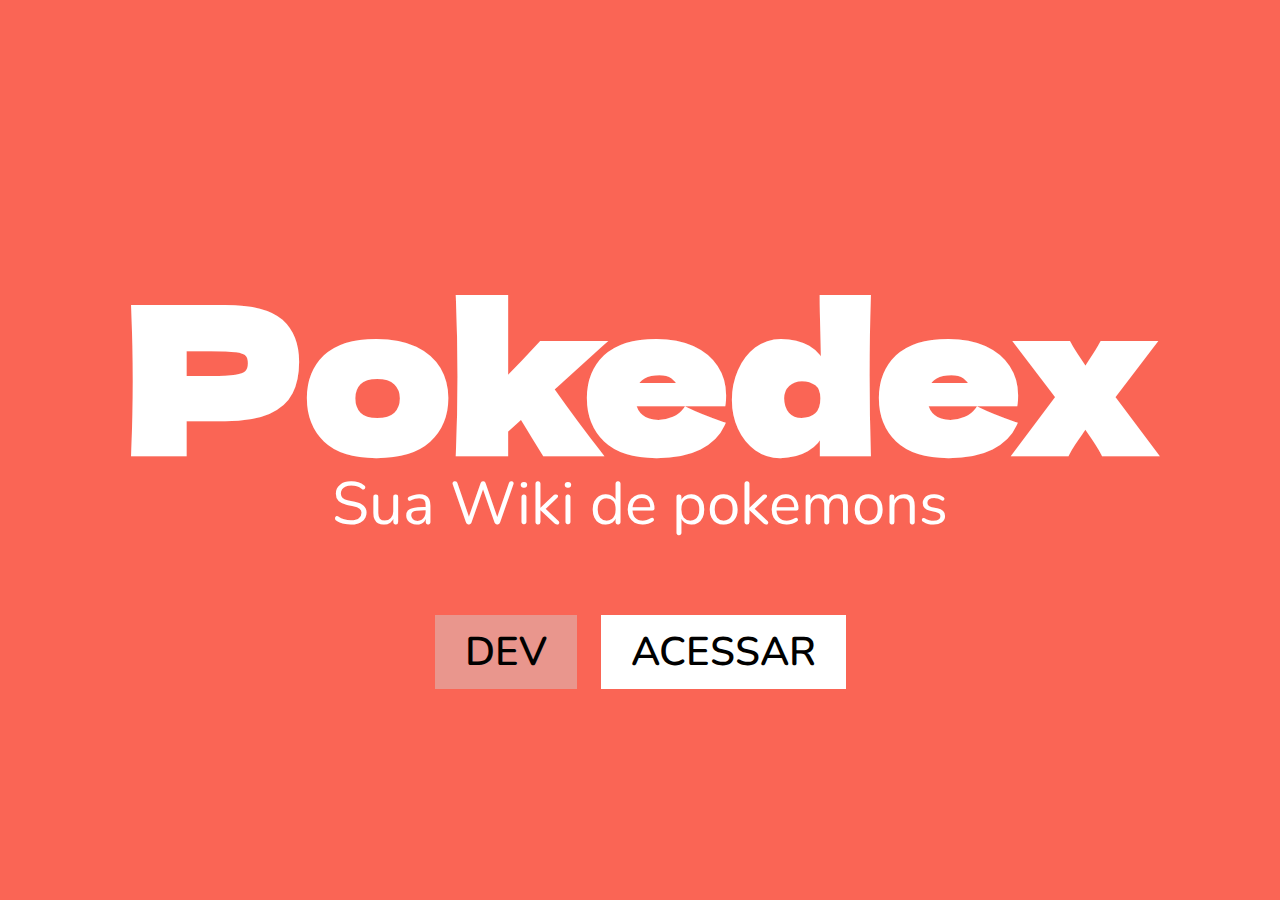
<file: index.html>
<!DOCTYPE html>
<html lang="pt-br">
<head>
  <meta charset="UTF-8">
  <meta http-equiv="X-UA-Compatible" content="IE=edge">
  <meta name="viewport" content="width=device-width, initial-scale=1.0">
  <link rel="stylesheet" href="index.css">
  <link rel="preconnect" href="https://fonts.gstatic.com">
  <link href="https://fonts.googleapis.com/css2?family=Dela+Gothic+One&display=swap" rel="stylesheet">  
  <link rel="preconnect" href="https://fonts.gstatic.com">
  <link href="https://fonts.googleapis.com/css2?family=Dela+Gothic+One&family=Nunito:wght@200;300;400;600;700&display=swap" rel="stylesheet"> 
  <title>Poke</title>
</head>
<body>
  <div class="content">
    <h1>Pokedex</h1>
    <p>Sua Wiki de pokemons</p>
    <div class="buttons">
      <a class="button" href="https://github.com/Ulisses97">Dev</a>
      <a class="button" href="./home.html">Acessar</a>
    </div>
  </div>
</body>
</html>
</file>
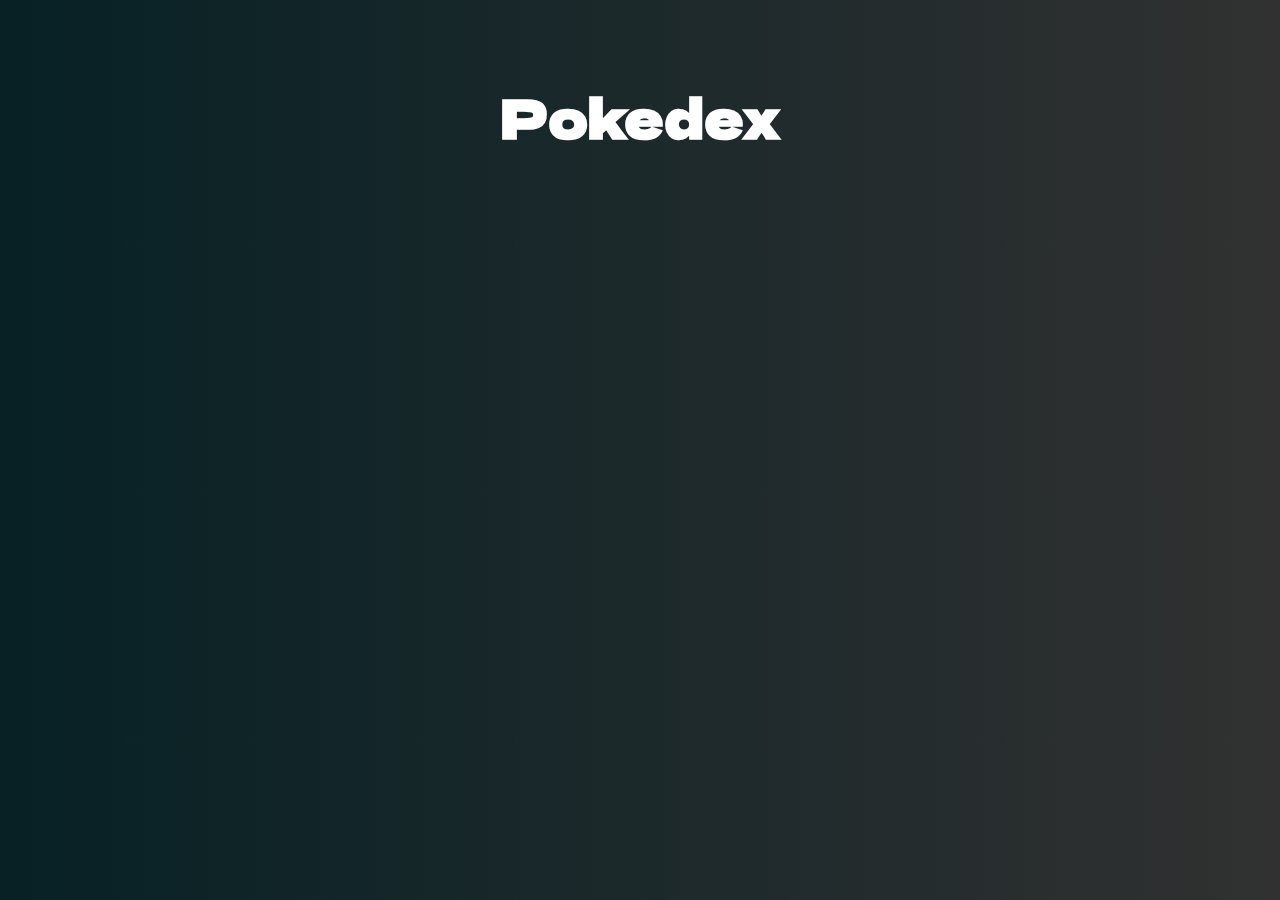
<file: home.html>
<!DOCTYPE html>
<html lang="pt-br">
<head>
  <meta charset="UTF-8">
  <meta http-equiv="X-UA-Compatible" content="IE=edge">
  <meta name="viewport" content="width=device-width, initial-scale=1.0">
  <link rel="stylesheet" href="home.css">
  <link href="https://fonts.googleapis.com/css2?family=Dela+Gothic+One&display=swap" rel="stylesheet">  
  <title>Pokedex</title>
</head>
<body>
  <div class="container">
    <h1>Pokedex</h1>
    <ul data-js="pokedex" class="pokedex"></ul>
  </div>
  
  <script src="./app.js"></script>
</body>
</html>
</file>
<file: index.css>
*{
  margin: 0;
  padding: 0;
  box-sizing: border-box;
}

body{
  background-color: #fa6555;
}

.content{
  height: 100vh;
  display: flex;
  justify-content: center;
  align-items: center;
  flex-direction: column;
}

h1{
  color: #FFF;
  font-family: 'Dela Gothic One', cursive;
  font-size: 200px;
}

p{
  font-family: 'Nunito', sans-serif;
  color: #FFF;
  font-size: 60px;
  margin-top: -48px;
}

::selection { background: #f79287; color: #fff; } ::-moz-selection { background: #f79287; color: #fff; }

.button{
  /* background-color: aqua; */
  text-decoration: none;
  color: #000;
  font-family: 'Nunito', sans-serif;
  font-weight: 600;
  font-size: 40px;
  padding: 10px;
  text-transform: uppercase;
  transition: 0.5s;
}

.buttons{margin-top: 80px;}
.buttons a:first-child{background-color: #d4d4d471; padding: 10px 30px;}
.buttons a:last-child{background-color: #ffffff; padding: 10px 30px; margin-left: 20px;}

a:hover{
  filter: opacity(0.9);
  filter: drop-shadow(0 0 0.75rem rgb(255, 255, 255));
  background-color: #FFF !important;
}
</file>
<file: home.css>
body {
	background: #EFEFBB;
	background: linear-gradient(to right, rgb(7, 33, 37), rgb(49, 49, 49));
	color: white;
	margin: 0;
  font-family: 'Dela Gothic One', cursive;
}

.container {
	padding: 40px;
	margin: 0 auto;
}

h1 {
	text-align: center;
	font-size: 54px;
}

.pokedex {
	display: grid;
	grid-template-columns: repeat(auto-fit, minmax(320px, 1fr));
	grid-gap: 20px;
	padding-inline-start: 0;
}

.card {
	list-style: none;
	padding: 40px;
	color: #222;
	text-align: center;
	border-radius: 20px;
	position: relative;
}

.card::after {
	content: "";
  display: block;
  width: 50%;
  height: 45%;
  border-radius: 100%;
  background-color: #fff;
  opacity: .7;
  position: absolute;
  top: 15%;
  left: 25%;
}

.steel {
	background-color: #f4f4f4;
}

.fire {
	background-color: #FDDFDF;
}

.grass {
	background-color: #DEFDE0;
}

.electric {
	background-color: #FCF7DE;
}

.water, .ice {
	background-color: #DEF3FD;
}

.ground {
	background-color: #f4e7da;
}

.rock {
	background-color: #d5d5d4;
}

.fairy {
	background-color: #fceaff;
}

.poison {
	background-color: #98d7a5;
}

.bug {
	background-color: #f8d5a3;
}

.dragon {
	background-color: #97b3e6;
}

.psychic {
	background-color: #eaeda1;
}

.flying {
	background-color: #F5F5F5;
}

.fighting {
	background-color: #E6E0D4;
}

.normal {
	background-color: #F5F5F5;
}

.card:hover {
	animation: bounce 0.5s linear;
}

.card-title {
	text-transform: capitalize;
	margin-bottom: 0px;
	font-size: 32px;
	font-weight: normal;
	position: relative;
	z-index: 2;
}

.card-subtitle {
	margin-top: 5px;
	color: #666;
	font-weight: lighter;
	position: relative;
	z-index: 2;
}

.card-image {
	height: 180px;
	position: relative;
	z-index: 2;
}

@keyframes bounce {
	20% {
			transform: translateY(-6px);
	}
	40% {
			transform: translateY(0px);
	}

	80% {
			transform: translateY(-2px);
	}
	100% {
			transform: translateY(0);
	}
}
</file>
